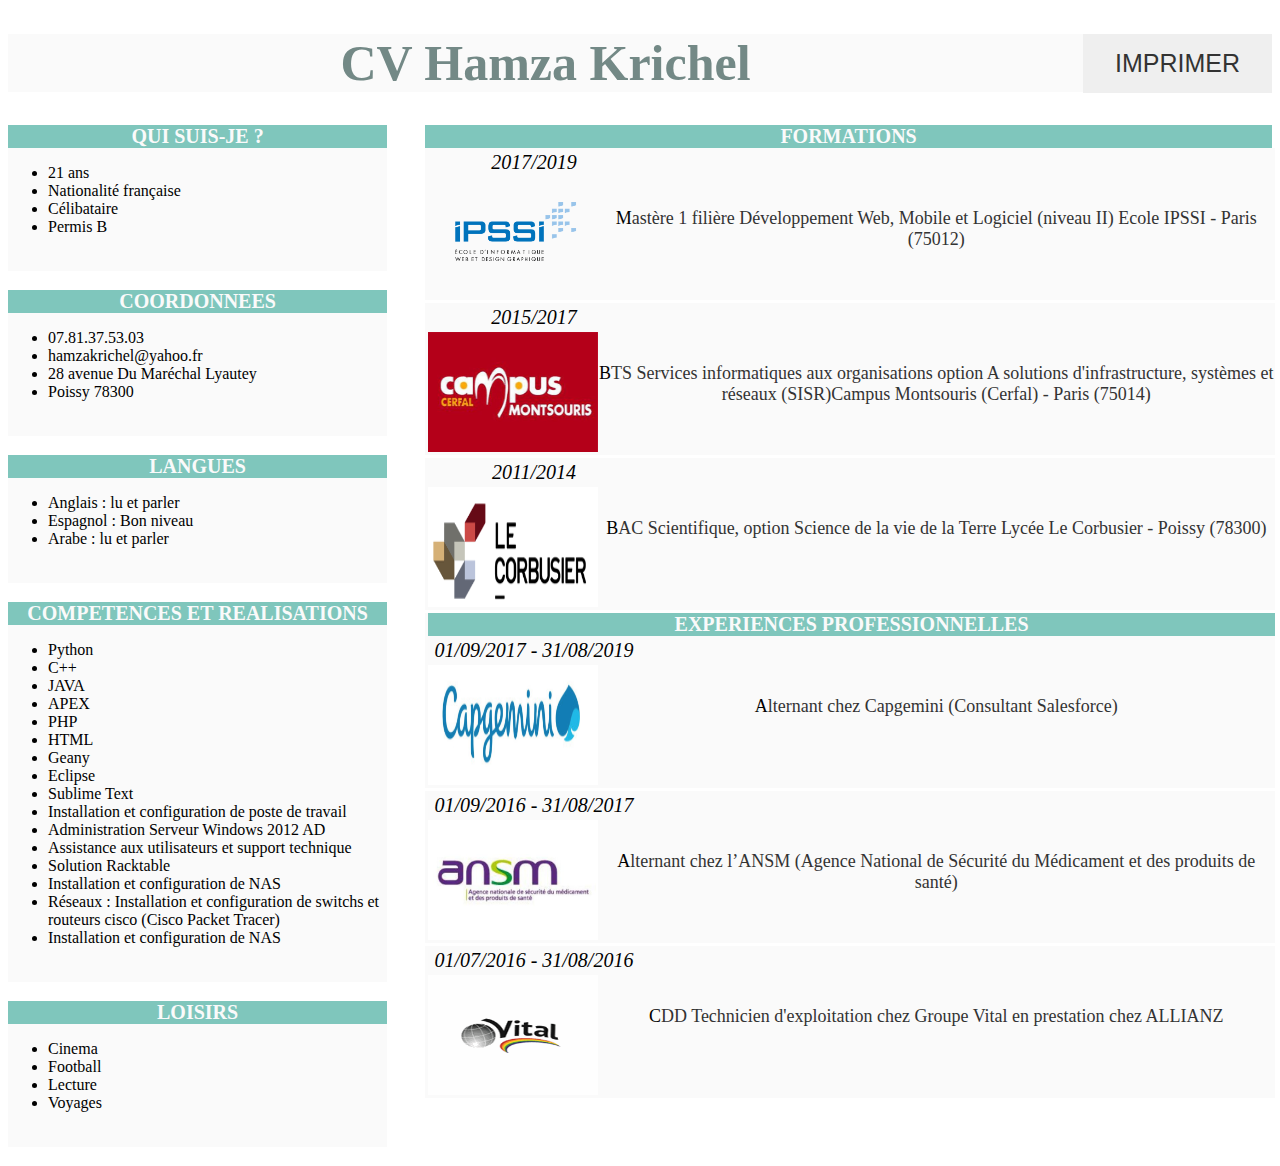
<file: index.html>
<!DOCTYPE html>
<html>
   	<head>
       <meta charset="utf-8" />
       <title> Mon titre </title>
       <link rel="stylesheet" href="style.css">
  	</head>

	<body>

		
	 		

	 	<div class="div1">

			<button type="button" class="button"> <a href="CV_hamza_krichel.pdf">IMPRIMER</a></button>
			<h1> CV Hamza Krichel </h1>

				
		</div>
			
			<div class="Gdiv2">
				
			<div class="div2">

				<h2>QUI SUIS-JE ?</h2>
					
				<ul>
					
					<li>	21 ans</li>
					<li>	Nationalité française</li>
					<li>	Célibataire</li>
					<li>	Permis B</li>

				</ul>

			</div>


			<div class="div2">

				<h2>COORDONNEES</h2>
				
				<ul>
					
					<li>	07.81.37.53.03</li>
					<li>	hamzakrichel@yahoo.fr</li>
					<li>	28 avenue Du Maréchal Lyautey</li>
					<li>	Poissy 78300</li>

				</ul>

			</div>


			<div class="div2">

				<h2>LANGUES</h2>

				<ul>
					
					<li>	Anglais : lu et parler</li>
					<li>	Espagnol : Bon niveau</li>
					<li>	Arabe : lu et parler</li>

				</ul>

			</div>


			<div class="div2">
				<h2>COMPETENCES ET REALISATIONS</h2>

				<ul>
					
					<li>	Python</li>
					<li>	C++</li>
					<li>	JAVA</li>
					<li>	APEX</li>
					<li>	PHP</li>
					<li>	HTML</li>
					<li>	Geany</li>
					<li>	Eclipse</li>
					<li>	Sublime Text</li>
					<li> 	Installation et configuration de poste de travail</li>
					<li>	Administration Serveur Windows 2012 AD</li>
					<li>	Assistance aux utilisateurs et support technique </li>
					<li>	Solution Racktable </li>
					<li>	Installation et configuration de NAS</li>
					<li>	Réseaux : Installation et configuration de switchs et routeurs cisco (Cisco Packet Tracer)</li>
					<li>	Installation et configuration de NAS</li>

				</ul>

			</div>

			  

			<div class="div2">
				<h2>LOISIRS</h2>

				<ul>
					
					<li>	Cinema</li>
					<li>	Football</li>
					<li>	Lecture</li>
					<li>	Voyages</li>

				</ul>

			</div>

			</div>


			<div class="Gdiv3">
				<h2>FORMATIONS</h2>

				<div class="div3">

					<p class="date">2017/2019</p>

					<img src="Ipssi.png" class="IMG">

						<p class="p1">Mastère 1 filière Développement Web, Mobile et Logiciel (niveau II) Ecole IPSSI - Paris (75012)</p>
						
				</div>

				<div class="div3">

					<p class="date">2015/2017</p>

					<img src="Montsouris.png" class="IMG">

					<p class="p1"> BTS Services informatiques aux organisations option A solutions d'infrastructure, systèmes et réseaux (SISR)Campus Montsouris (Cerfal)  - Paris (75014)</p>

				</div>

				<div class="div3">

					<p class="date">2011/2014</p>

					<img src="Corbusier.png" class="IMG">

					<p class="p1"> BAC Scientifique, option Science de la vie de la Terre Lycée Le Corbusier - Poissy (78300)</p>

				</div>

				<div class="div3">

					<h2>EXPERIENCES PROFESSIONNELLES</h2>
					
					<p class="date">01/09/2017 - 31/08/2019</p>

					<img src="Capgemini.png" class="IMG">

					<p class="p1"> Alternant chez Capgemini (Consultant Salesforce)</p>

				</div>


				<div class="div3">

					<p class="date">01/09/2016 - 31/08/2017</p>

					<img src="ansm.jpg" class="IMG">

					<p class="p1"> Alternant chez l’ANSM (Agence National de Sécurité du Médicament et des produits de santé)</p>

				</div>

				<div class="div3">

					<p class="date">01/07/2016 - 31/08/2016</p>

					<img src="Vital.jpeg" class="IMG">

					<p class="p1"> CDD Technicien d'exploitation chez Groupe Vital en prestation chez ALLIANZ</p>

				</div>
			</div>








	</body>
</html>
</file>
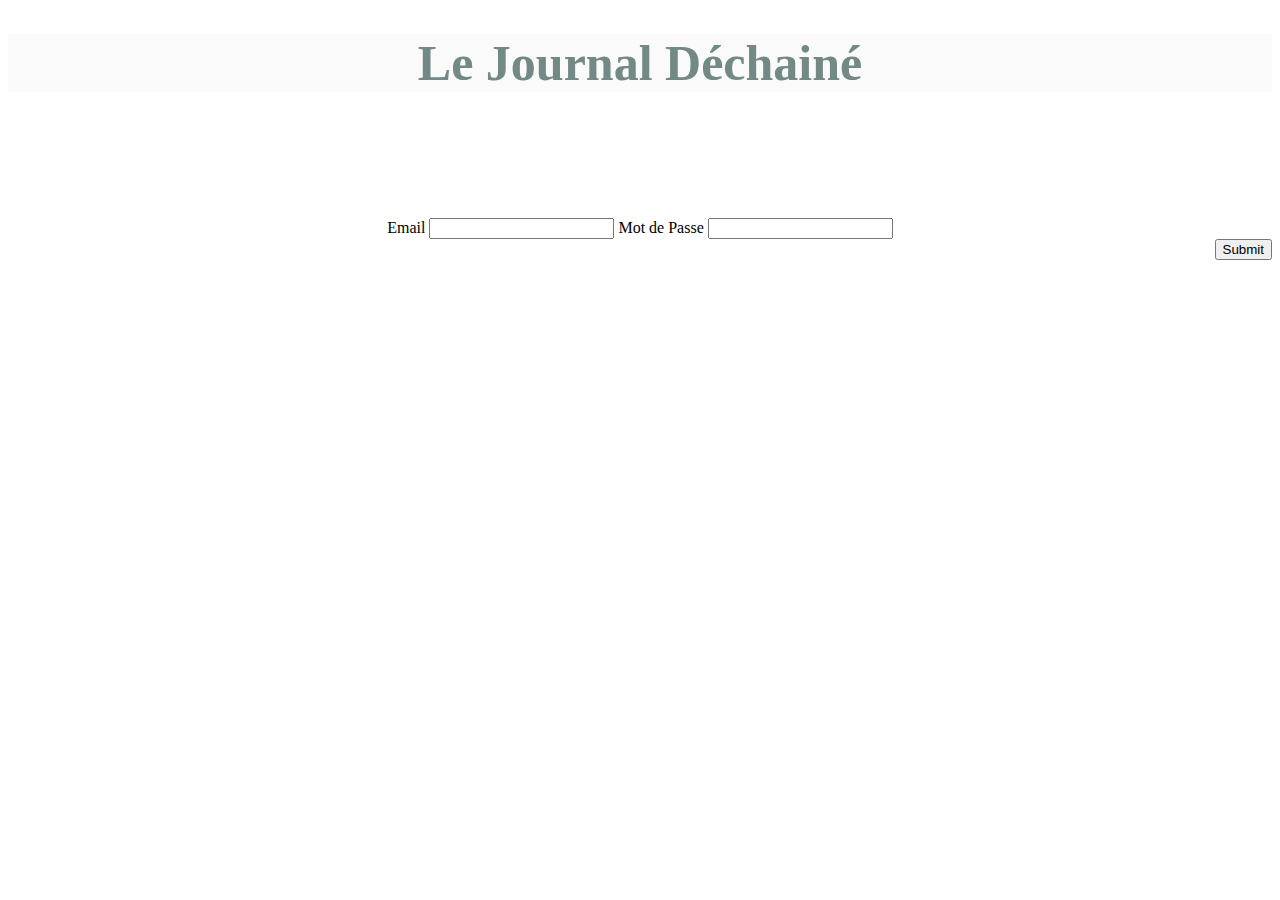
<file: test.html>
<!DOCTYPE html>
<html>
   	<head>
       <meta charset="utf-8" />
       <title> Mon titre </title>
       <link rel="stylesheet" href="style.css">
  	</head>

	<body>
	 		

	 	<div class="div1">

			<h1> Le Journal Déchainé </h1>

		</div>

		<form action="" method="POST">
				<div >
					<div style="text-align: center; margin-top: 10%">
						<label>Email</label>
						<input  type="email" name="email" required>
						<label>Mot de Passe</label>
						<input class="u-full-width" type="password" name="password" required>
					</div>
				</div>
				<input type="submit" value="Submit" style="text-align: center; float: right;">
			</form>

	</body>
</file>
<file: style.css>
h1
{
	text-align: center;
	color: #738986;
	font-size: 50px;
}
h2
{
	text-align: center;
	color: #FAFAFA;
	background-color: #7FC6BC;
	font-size: 20px;
	margin:0;
}

.div1
{
	text-align: center;
	background-color: #FAFAFA;
}

.Gdiv2
{
	float: left;
	width: 30%;
}

.Gdiv3
{
	float: right;
	width: 67%;
}

.div2
{
	background-color: #FAFAFA;
	padding-bottom: 5%;
    margin-bottom: 5%;
}
.div3
{
	background-color: #FAFAFA;
    float: left;
    width: 100%;
    margin-bottom: 3px;
    padding-left: 3px;
    padding-bottom: 3px;


}
.div2:hover,.div3:hover{
	background-color: ;
}
.p1::first-letter,.p2::first-letter{
	color: #000000;
}

.IMG
{
	width: 20%;
    float: left;
    height: 120px;

}
.p1
{
	color: #333;
    text-align: center;
    margin-top: 4%;
    font-size: 18px;

	
}
.date
{
	text-align: center;
    width: 25%;
    font-style: italic;
    font-size: 20px;
    margin-bottom: 3px;
    margin-top: 3px;
}
.button
{

	float: right;
    border: none;
    color: black;
    padding: 15px 32px;
}

body
{
	background-color: #FFFFFF;
}

a
{
	font-size: 25px;
	text-decoration: none;
	color: #333;
}
</file>
